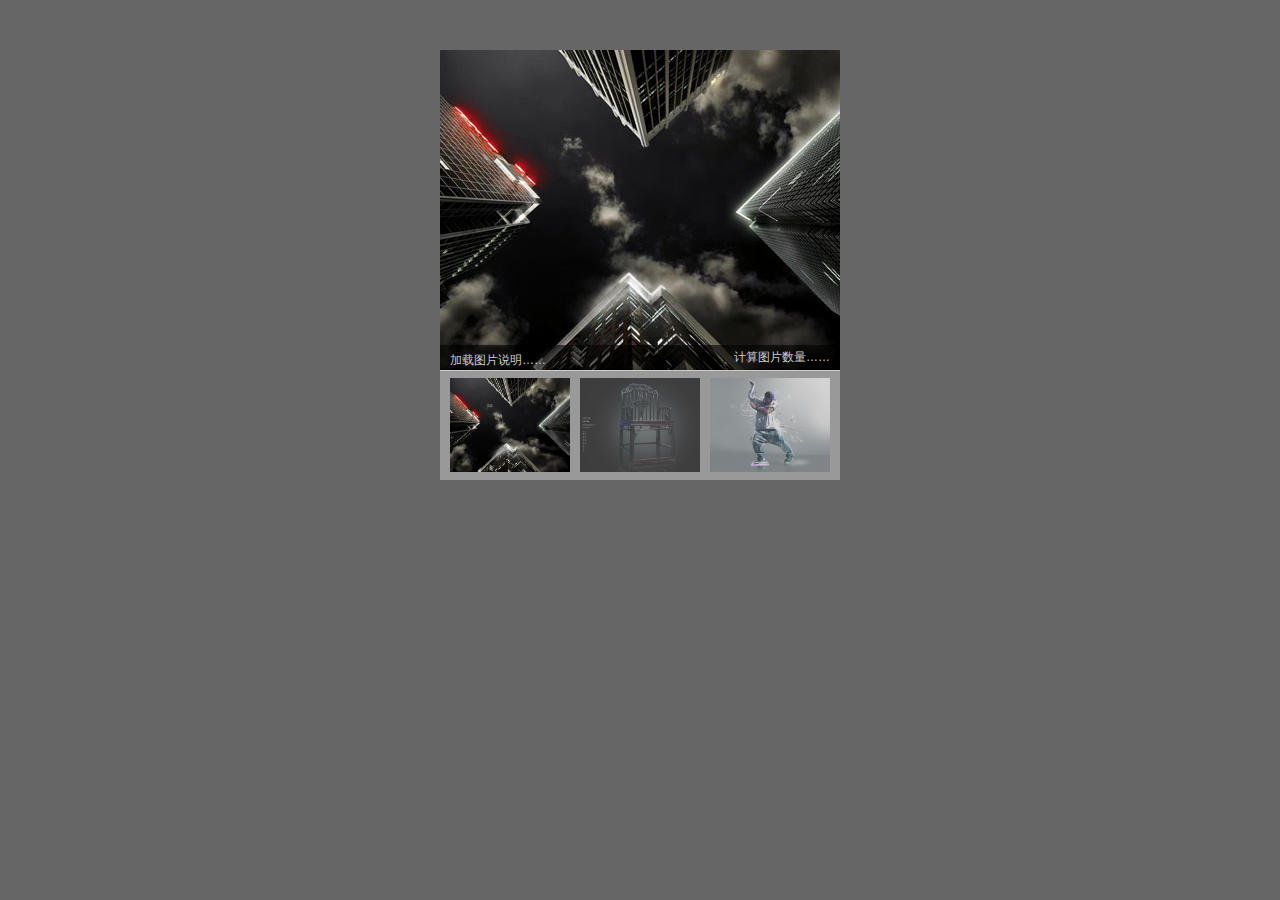
<file: index.html>
<!DOCTYPE html>
<html lang="en">
<head>
	<meta charset="UTF-8">
	<title>Document</title>
	<link rel="stylesheet" href="index_style.css">
</head>
<body>
<div id="playimages" class="play">
    <ul class="big_pic">

		<div class="prev"></div>
		<div class="next"></div>

		<div class="text">加载图片说明……</div>
		<div class="length">计算图片数量……</div>
		
		<a class="mark_left" href="javascript:;"></a>
		<a class="mark_right" href="javascript:;"></a>
		<div class="bg"></div>
		
        <li style="z-index:1;"><img src="images图片轮播器/1.jpg" /></li>
        <li><img src="images图片轮播器/2.jpg" /></li>
        <li><img src="images图片轮播器/3.jpg" /></li>
        <li><img src="images图片轮播器/4.jpg" /></li>
        <li><img src="images图片轮播器/5.jpg" /></li>
        <li><img src="images图片轮播器/6.jpg" /></li>
    </ul>
    <div class="small_pic">
        <ul style="width:390px;">
            <li style="filter: 100; opacity: 1;"><img src="images图片轮播器/1.jpg" /></li>
            <li><img src="images图片轮播器/2.jpg" /></li>
            <li><img src="images图片轮播器/3.jpg" /></li>
            <li><img src="images图片轮播器/4.jpg" /></li>
            <li><img src="images图片轮播器/5.jpg" /></li>
            <li><img src="images图片轮播器/6.jpg" /></li>
        </ul>
    </div>
</div>
<script src="startMove().js"></script>
<script>
	var oDiv=document.getElementById('playimages');
	var oBtnNext=oDiv.getElementsByClassName('next')[0];
	var oBtnPrev=oDiv.getElementsByClassName('prev')[0];
	var oMarkLeft=oDiv.getElementsByClassName('mark_left')[0];
	var oMarkRight=oDiv.getElementsByClassName('mark_right')[0];
	var oDivSmall=oDiv.getElementsByClassName('small_pic')[0];
	var aLiSmall=oDivSmall.getElementsByTagName('li');
	var aBigPic=oDiv.getElementsByClassName('big_pic')[0];
	var aLiBig=aBigPic.getElementsByTagName('li');
	var oUlSmall=oDivSmall.getElementsByTagName('ul')[0];

	oUlSmall.style.width=aLiSmall.length*aLiSmall[0].offsetWidth+'px';



	oBtnPrev.onmouseover=oMarkLeft.onmouseover=function() {
		startMove(oBtnPrev,'opacity',100);
	}
	oBtnPrev.onmouseout=oMarkLeft.onmouseout=function() {
		startMove(oBtnPrev,'opacity',0);
	}
	oBtnNext.onmouseover=oMarkRight.onmouseover=function() {
		startMove(oBtnNext,'opacity',100);
	}
	oBtnNext.onmouseout=oMarkRight.onmouseout=function() {
		startMove(oBtnNext,'opacity',0);
	}
	var nowZIndex=2;
	var now=0;
	

	function tab() {     //这个函数的中的now在不同的函数中的变化也不同。在小图切换的时候now=this.index
							//在左右按钮切换的时候now++ 或者now--
		aLiBig[now].style.zIndex=nowZIndex++;   //图片的轮播是通过让每个图片的zIndex比上一个增加1 来实现的
		aLiBig[now].style.height=0;
		startMove(aLiBig[now],'height',320)
		for (var i = 0; i < aLiSmall.length; i++) {
			startMove(aLiSmall[i],'opacity',60)
		}
		startMove(aLiSmall[now],'opacity',100);
		if (now==0) {
			startMove(oUlSmall,'left',0)
		}else if(now==aLiSmall.length-1){
			startMove(oUlSmall,'left',-(now-2)*aLiSmall[0].offsetWidth)
		}else{
			startMove(oUlSmall,'left',-(now-1)*aLiSmall[0].offsetWidth);
		}
	}
	

	for (var i = 0; i < aLiSmall.length; i++) {
		aLiSmall[i].index=i;
		aLiSmall[i].onclick=function() {
		if (this.index==now) {return};
		now=this.index; 
		tab()			
		}
		aLiSmall[i].onmouseover=function() {
			startMove(aLiSmall[this.index],'opacity',100);
		}
		aLiSmall[i].onmouseout=function() {
			if (this.index!=now) {
			startMove(aLiSmall[this.index],'opacity',60);
			}
		}
		
	}
	
	oBtnPrev.onclick=function() {
		now--;
		if (now==-1) {
			now=aLiSmall.length-1;
		}
		tab()
	}
	oBtnNext.onclick=function() {
		now++;
		if (now==aLiSmall.length) {
			now=0;
		}
		tab()
	}

	var timer=setInterval(oBtnPrev.onclick,1000);
	aBigPic.onmouseover=function () {
		clearInterval(timer);
	}
	aBigPic.onmouseout=function () {
		timer=setInterval(oBtnPrev.onclick,1000);
	}
</script>	
</body>
</html>
</file>
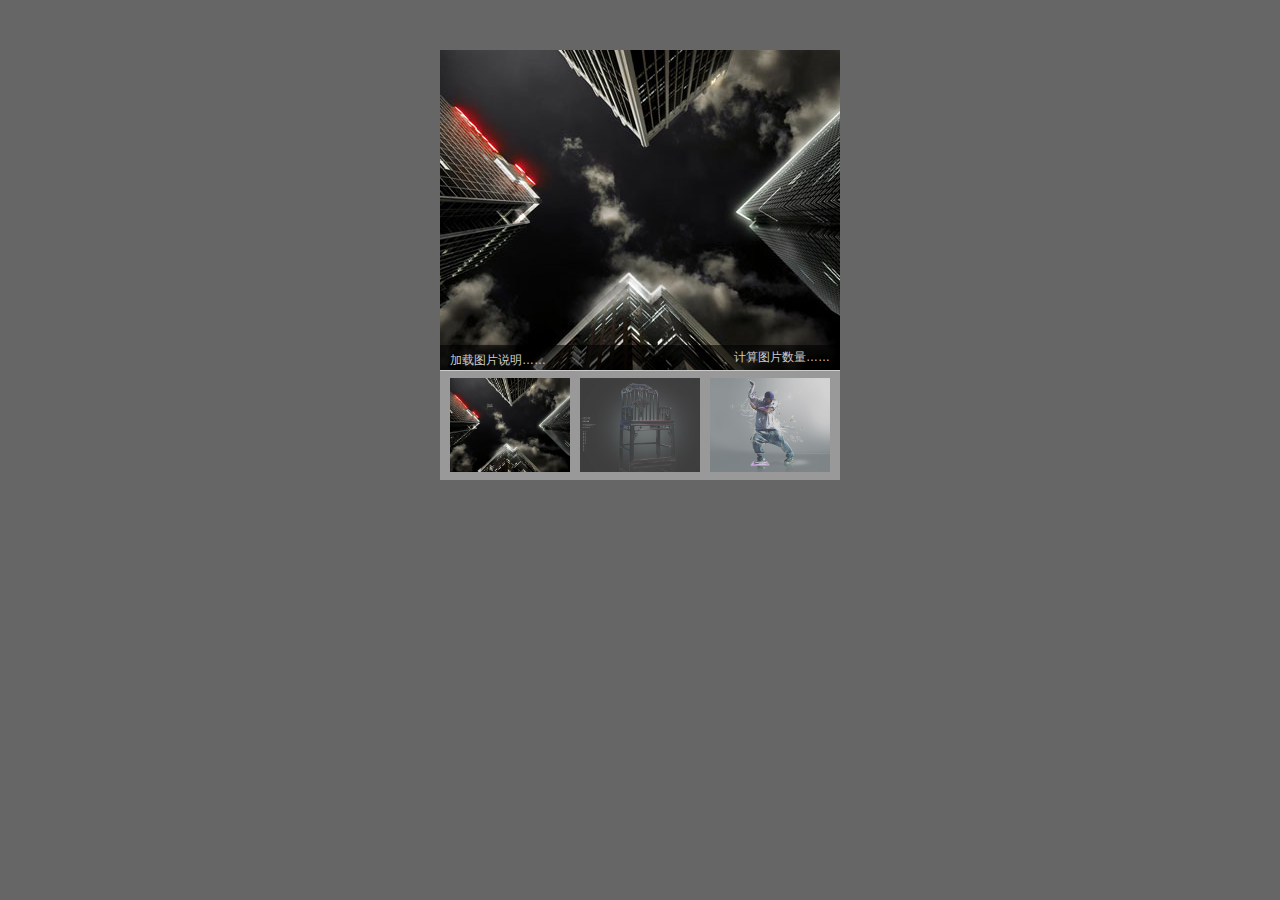
<file: 图片轮播器.html>
<!DOCTYPE html>
<html lang="en">
<head>
	<meta charset="UTF-8">
	<title>Document</title>
	<link rel="stylesheet" href="图片轮播器_style.css">
</head>
<body>
<div id="playimages" class="play">
    <ul class="big_pic">

		<div class="prev"></div>
		<div class="next"></div>

		<div class="text">加载图片说明……</div>
		<div class="length">计算图片数量……</div>
		
		<a class="mark_left" href="javascript:;"></a>
		<a class="mark_right" href="javascript:;"></a>
		<div class="bg"></div>
		
        <li style="z-index:1;"><img src="images图片轮播器/1.jpg" /></li>
        <li><img src="images图片轮播器/2.jpg" /></li>
        <li><img src="images图片轮播器/3.jpg" /></li>
        <li><img src="images图片轮播器/4.jpg" /></li>
        <li><img src="images图片轮播器/5.jpg" /></li>
        <li><img src="images图片轮播器/6.jpg" /></li>
    </ul>
    <div class="small_pic">
        <ul style="width:390px;">
            <li style="filter: 100; opacity: 1;"><img src="images图片轮播器/1.jpg" /></li>
            <li><img src="images图片轮播器/2.jpg" /></li>
            <li><img src="images图片轮播器/3.jpg" /></li>
            <li><img src="images图片轮播器/4.jpg" /></li>
            <li><img src="images图片轮播器/5.jpg" /></li>
            <li><img src="images图片轮播器/6.jpg" /></li>
        </ul>
    </div>
</div>
<script src="startMove().js"></script>
<script>
	var oDiv=document.getElementById('playimages');
	var oBtnNext=oDiv.getElementsByClassName('next')[0];
	var oBtnPrev=oDiv.getElementsByClassName('prev')[0];
	var oMarkLeft=oDiv.getElementsByClassName('mark_left')[0];
	var oMarkRight=oDiv.getElementsByClassName('mark_right')[0];
	var oDivSmall=oDiv.getElementsByClassName('small_pic')[0];
	var aLiSmall=oDivSmall.getElementsByTagName('li');
	var aBigPic=oDiv.getElementsByClassName('big_pic')[0];
	var aLiBig=aBigPic.getElementsByTagName('li');
	var oUlSmall=oDivSmall.getElementsByTagName('ul')[0];

	oUlSmall.style.width=aLiSmall.length*aLiSmall[0].offsetWidth+'px';



	oBtnPrev.onmouseover=oMarkLeft.onmouseover=function() {
		startMove(oBtnPrev,'opacity',100);
	}
	oBtnPrev.onmouseout=oMarkLeft.onmouseout=function() {
		startMove(oBtnPrev,'opacity',0);
	}
	oBtnNext.onmouseover=oMarkRight.onmouseover=function() {
		startMove(oBtnNext,'opacity',100);
	}
	oBtnNext.onmouseout=oMarkRight.onmouseout=function() {
		startMove(oBtnNext,'opacity',0);
	}
	var nowZIndex=2;
	var now=0;
	

	function tab() {     //这个函数的中的now在不同的函数中的变化也不同。在小图切换的时候now=this.index
							//在左右按钮切换的时候now++ 或者now--
		aLiBig[now].style.zIndex=nowZIndex++;   //图片的轮播是通过让每个图片的zIndex比上一个增加1 来实现的
		aLiBig[now].style.height=0;
		startMove(aLiBig[now],'height',320)
		for (var i = 0; i < aLiSmall.length; i++) {
			startMove(aLiSmall[i],'opacity',60)
		}
		startMove(aLiSmall[now],'opacity',100);
		if (now==0) {
			startMove(oUlSmall,'left',0)
		}else if(now==aLiSmall.length-1){
			startMove(oUlSmall,'left',-(now-2)*aLiSmall[0].offsetWidth)
		}else{
			startMove(oUlSmall,'left',-(now-1)*aLiSmall[0].offsetWidth);
		}
	}
	

	for (var i = 0; i < aLiSmall.length; i++) {
		aLiSmall[i].index=i;
		aLiSmall[i].onclick=function() {
		if (this.index==now) {return};
		now=this.index; 
		tab()			
		}
		aLiSmall[i].onmouseover=function() {
			startMove(aLiSmall[this.index],'opacity',100);
		}
		aLiSmall[i].onmouseout=function() {
			if (this.index!=now) {
			startMove(aLiSmall[this.index],'opacity',60);
			}
		}
		
	}
	
	oBtnPrev.onclick=function() {
		now--;
		if (now==-1) {
			now=aLiSmall.length-1;
		}
		tab()
	}
	oBtnNext.onclick=function() {
		now++;
		if (now==aLiSmall.length) {
			now=0;
		}
		tab()
	}

	var timer=setInterval(oBtnPrev.onclick,1000);
	aBigPic.onmouseover=function () {
		clearInterval(timer);
	}
	aBigPic.onmouseout=function () {
		timer=setInterval(oBtnPrev.onclick,1000);
	}
</script>	
</body>
</html>
</file>
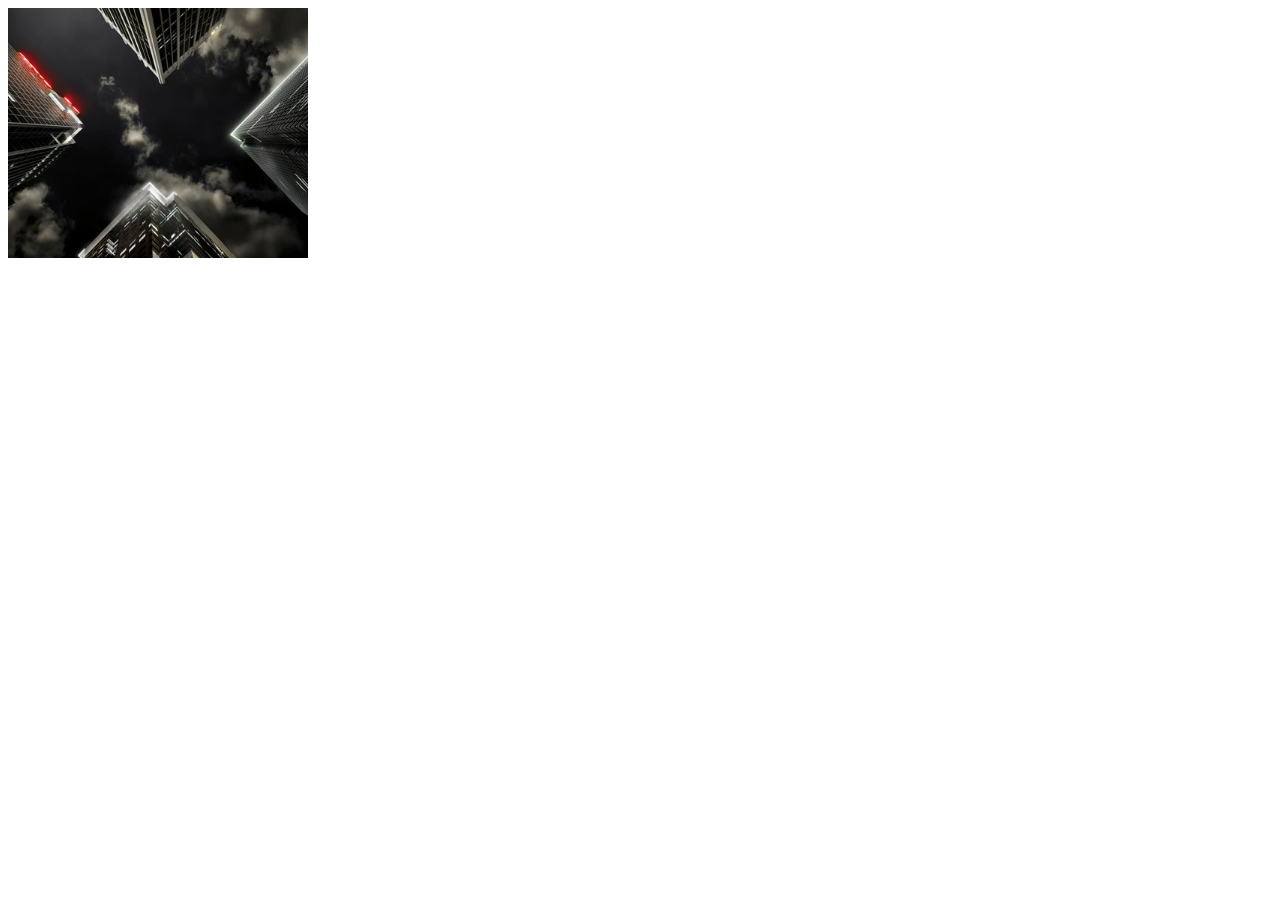
<file: images图片轮播器/123.html>
<!DOCTYPE html>
<html lang="en">
<head>
	<meta charset="UTF-8">
	<title>Document</title>
	<style>
		div {
			width: 300px;
			height: 250px;
			overflow: hidden;
			position: relative;
		}
		div img {
			width: 300px;
			height: 250px;
			position: absolute;
		}
	</style>
</head>
<body>
	<div>
		<img id="img1" src="1.jpg" alt="">
	</div>
<script src="完美运动框架.js"></script>
<script>
	var oImg=document.getElementsByTagName('img')[0];
	oImg.onmouseover=function() {	
		startMove(this,{width:400,height:350,top:-50,left:-50})
	}
	oImg.onmouseout=function() {	
		startMove(this,{width:300,height:250,top:0,left:0})
	}
</script>
</body>
</html>
</file>
<file: index_style.css>
body { background: #666; } ul { padding: 0; margin: 0; } li { list-style: none; } img { border: 0; }

.play { width: 400px; height: 430px; margin: 50px auto 0; background: #999; font: 12px Arial; }

.big_pic { width: 400px; height: 320px; overflow: hidden; border-bottom: 1px solid #ccc; background: #222; position: relative; }
.big_pic li { width: 400px; height: 320px; overflow: hidden; position: absolute; top: 0; left: 0; z-index: 0; background: url(images图片轮播器/loading.gif) no-repeat center center; }

.mark_left { width: 200px; height: 320px; position: absolute; left: 0; top: 0; background: red; filter: alpha(opacity:0); opacity: 0; z-index:3000; }
.mark_right { width: 200px; height: 320px; position: absolute; left: 200px; top: 0; background: green; filter: alpha(opacity:0); opacity: 0; z-index:3000; }
.big_pic .prev { width: 60px; height: 60px; background: url(images图片轮播器/btn.gif) no-repeat; position: absolute; top: 130px; left: 10px; z-index: 3001; filter:alpha(opacity:0); opacity:0; cursor: pointer; }
.big_pic .next { width: 60px; height: 60px; background: url(images图片轮播器/btn.gif) no-repeat 0 -60px; position: absolute; top: 130px; right: 10px; z-index: 3001; filter:alpha(opacity:0); opacity:0; cursor: pointer; }

.big_pic .text { position: absolute; left: 10px; top: 302px; z-index: 3000; color: #ccc; }
.big_pic .length { position: absolute; right: 10px; bottom: 4px; z-index: 3000; color: #ccc; }
.big_pic .bg { width: 400px; height: 25px; background: #000; filter: alpha(opacity=60); opacity: 0.6; position: absolute; z-index: 2999; bottom: 0; left: 0; }
.small_pic { width: 380px; height: 94px; position: relative; top: 7px; left: 10px; overflow: hidden; }
.small_pic ul { height: 94px; position: absolute; top: 0; left: 0; }
.small_pic li { width: 120px; height: 94px; float: left; padding-right: 10px; background: url(images图片轮播器/loading.gif) no-repeat center center; cursor: pointer; filter: alpha(opacity=60); opacity: 0.6; }
.small_pic img { width: 120px; height: 94px; }
</file>
<file: 图片轮播器_style.css>
body { background: #666; } ul { padding: 0; margin: 0; } li { list-style: none; } img { border: 0; }

.play { width: 400px; height: 430px; margin: 50px auto 0; background: #999; font: 12px Arial; }

.big_pic { width: 400px; height: 320px; overflow: hidden; border-bottom: 1px solid #ccc; background: #222; position: relative; }
.big_pic li { width: 400px; height: 320px; overflow: hidden; position: absolute; top: 0; left: 0; z-index: 0; background: url(images图片轮播器/loading.gif) no-repeat center center; }

.mark_left { width: 200px; height: 320px; position: absolute; left: 0; top: 0; background: red; filter: alpha(opacity:0); opacity: 0; z-index:3000; }
.mark_right { width: 200px; height: 320px; position: absolute; left: 200px; top: 0; background: green; filter: alpha(opacity:0); opacity: 0; z-index:3000; }
.big_pic .prev { width: 60px; height: 60px; background: url(images图片轮播器/btn.gif) no-repeat; position: absolute; top: 130px; left: 10px; z-index: 3001; filter:alpha(opacity:0); opacity:0; cursor: pointer; }
.big_pic .next { width: 60px; height: 60px; background: url(images图片轮播器/btn.gif) no-repeat 0 -60px; position: absolute; top: 130px; right: 10px; z-index: 3001; filter:alpha(opacity:0); opacity:0; cursor: pointer; }

.big_pic .text { position: absolute; left: 10px; top: 302px; z-index: 3000; color: #ccc; }
.big_pic .length { position: absolute; right: 10px; bottom: 4px; z-index: 3000; color: #ccc; }
.big_pic .bg { width: 400px; height: 25px; background: #000; filter: alpha(opacity=60); opacity: 0.6; position: absolute; z-index: 2999; bottom: 0; left: 0; }
.small_pic { width: 380px; height: 94px; position: relative; top: 7px; left: 10px; overflow: hidden; }
.small_pic ul { height: 94px; position: absolute; top: 0; left: 0; }
.small_pic li { width: 120px; height: 94px; float: left; padding-right: 10px; background: url(images图片轮播器/loading.gif) no-repeat center center; cursor: pointer; filter: alpha(opacity=60); opacity: 0.6; }
.small_pic img { width: 120px; height: 94px; }
</file>
